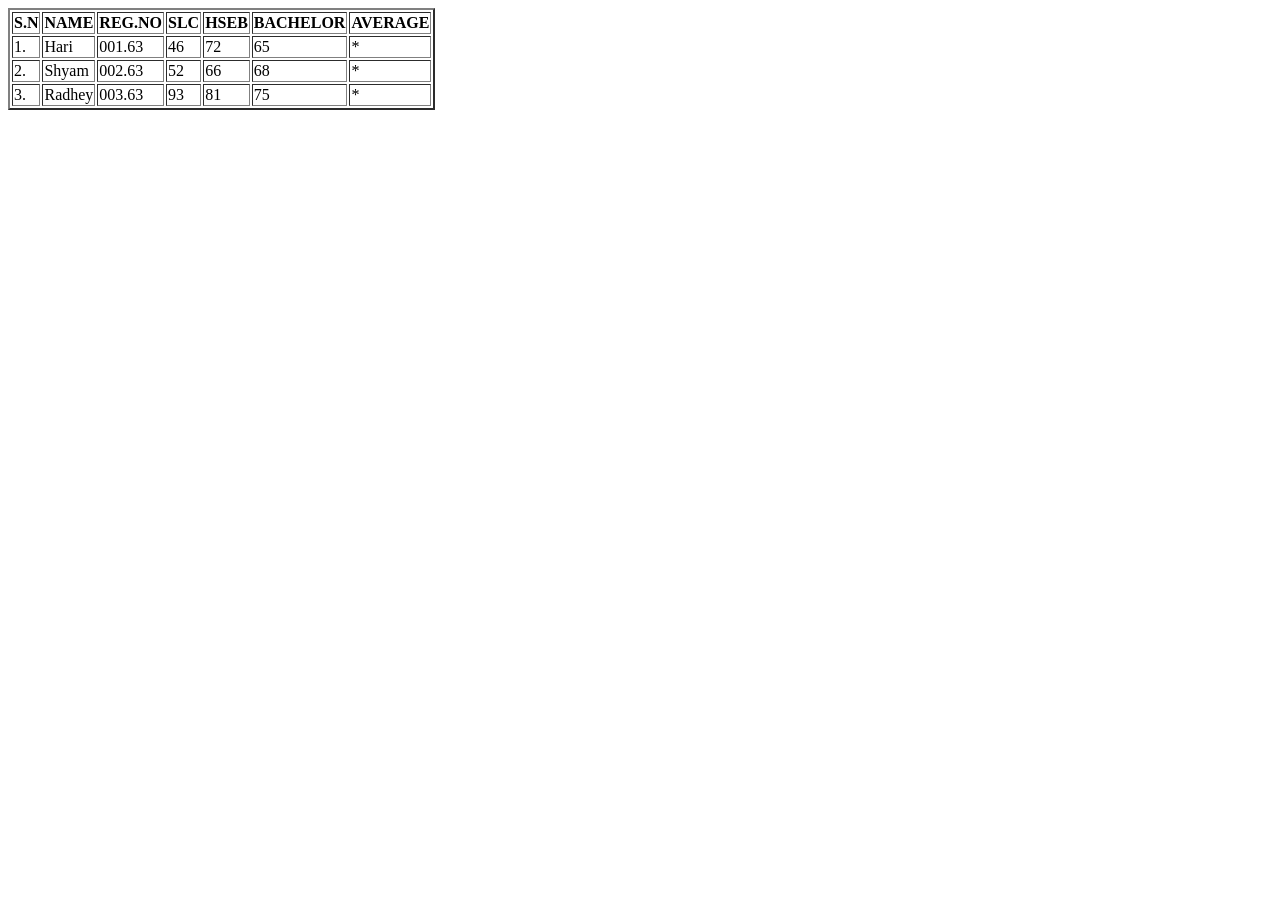
<file: table.html>
<html>
<head>
<title> 1st table program </title>
</head>
<body>
<table border=2px>
<tr>
<th> S.N </th>
<th> NAME </th>
<th> REG.NO </th>
<th> SLC </th>
<th> HSEB </th>
<th> BACHELOR </th>
<th> AVERAGE </th>
</tr>
<tr>
<td>1.</td>
<td>Hari</td>
<td>001.63</td>
<td>46</td>
<td>72</td>
<td>65</td>
<td>*</td>
</tr>
<tr>
<td>2.</td>
<td>Shyam</td>
<td>002.63</td>
<td>52</td>
<td>66</td>
<td>68</td>
<td>*</td>
</tr>
<tr>
<td>3.</td>
<td>Radhey</td>
<td>003.63</td>
<td>93</td>
<td>81</td>
<td>75</td>
<td>*</td>
</tr>
</table>
</body>
</html>
</file>
